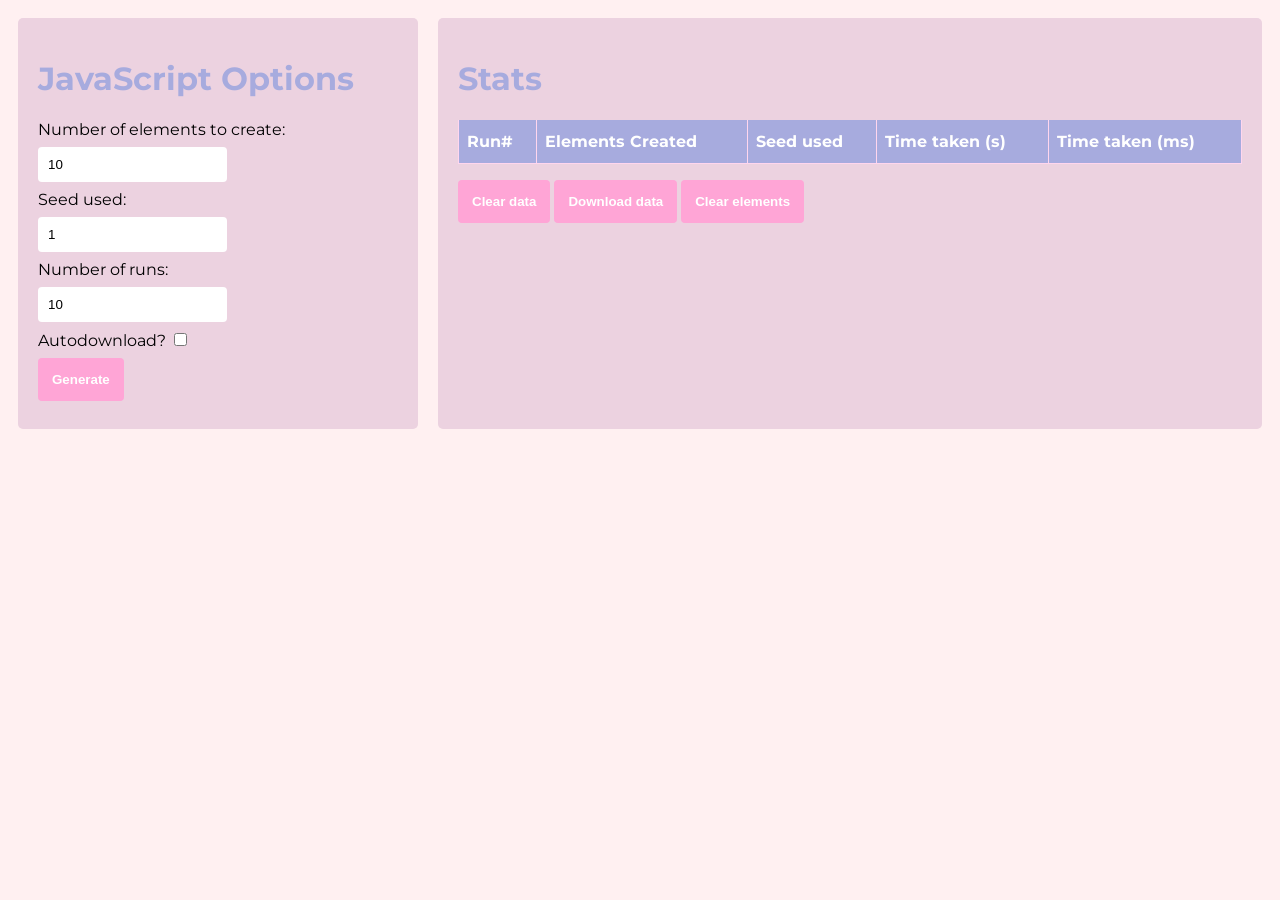
<file: js/index.html>
<!doctype html>
<html lang="SV">
	<head>
		<meta charset="utf-8"/>
		<title>JS Create Element</title>
    <link rel="preconnect" href="https://fonts.googleapis.com">
    <link rel="preconnect" href="https://fonts.gstatic.com" crossorigin>
    <link href="https://fonts.googleapis.com/css2?family=Montserrat:ital,wght@0,100..900;1,100..900&display=swap" rel="stylesheet">
    <link rel="stylesheet" href="../style.css">
    <script src="seededrandom.js" defer></script> <!-- Downloaded from https://github.com/LenaSYS/Random-Number-Generator/blob/master/seededrandom.js -->
    <script src="contextfreegrammar.js" defer></script> <!-- Downloaded from https://github.com/LenaSYS/ContextFreeLib/blob/master/js/contextfreegrammar.js -->
    <script src ="script.js" defer></script>
	</head>
	<body>
    <div id="config">
      
      <form method="get" id="element-options">
        <h1>JavaScript Options</h1>

        <div>
          <label for="numberOfElements">Number of elements to create:</label>
          <input type="number" name="numberOfElements" value="10"/>

          <label for="setSeed">Seed used:</label>
          <input id ="setSeed" type="number" name="seed" value="1"/>

          <label for="setRuns">Number of runs:</label>
          <input id ="setRuns" type="number" name="runs" value="10"/>

          <div>
            <label for="autoDownload">Autodownload?</label>
            <input id ="autoDownload" type="checkbox" name="autoDownload"/>
          </div>

          <button type="submit" id="submit-btn">Generate</button>
        </div>

      </form>

      <div id="stats">
        <h1>Stats</h1>

        <table id="stats-table">
           <thead>
            <tr>
              <th>Run#</th>
              <th>Elements Created</th>
              <th>Seed used</th>
              <th>Time taken (s)</th>
              <th>Time taken (ms)</th>
            </tr>
          </thead> 

          <tbody></tbody>
        </table>

        <button type="button" id="clear-data-btn">Clear data</button>
        <button type="button" id="download-data-btn">Download data</button>
        <button type="button" id="clear-elements-btn">Clear elements</button>


      </div>

    </div>

    <div id="cards"></div>
	</body>
</html>
</file>
<file: style.css>
:root {
  --light-bg-color: #FFF0F1;
  --medium-bg-color: #FFD6EE;
  --dark-bg-color: #FFA5D6;

  --light-accent-color: #ECD2E0;
  --medium-accent-color: #CED1F8;
  --dark-accent-color: #A7ABDE;

  --primary-font: Montserrat;
  --fallback-font: Arial;
}

#config {
  display: flex;
  flex-direction: row;

  & > div, form {margin: 10px;}

  & h1, h2 {color: var(--dark-accent-color);}
}

#stats {
  background-color: var(--light-accent-color);
  padding: 20px;
  box-sizing: border-box;
  border-radius: 5px;
  width: 100%;
}

#cards {
  display: flex;
  flex-direction: row;
  flex-wrap: wrap;
}

.content {
  background-color: var(--medium-bg-color);
  box-sizing: border-box;
  padding: 20px;
  margin: 10px;
  border-radius: 5px;
  width: fit-content;

  & > p {
    background-color: var(--light-bg-color);
    color: #FF66B9;
    border-radius: 5px;
    margin: 5px;
    padding: 10px;
    box-sizing: border-box;
    max-width: 350px;
    height: fit-content;
    font-weight: 500;
  }

  & > img {
    margin: 10px;
    border-radius: 5px;
  }

  & > h1, h2, h3, h4, h5, h6 {
  color: var(--dark-accent-color);
  }
}

body {
  background-color: var(--light-bg-color);
  font-family: var(--primary-font), var(--fallback-font);
}

button {
    background-color: var(--dark-bg-color);
    color: #fff;
    padding: 14px;
    margin: 8px 0;
    border: none;
    border-radius: 4px;
    cursor: pointer;
    font-weight: bold;
    transition: background-color 0.2s;
}

button:hover {
    background-color: #FF66B9;
}

form, #rust-version {
  display: flex;
  flex-direction: column;
  border-radius: 5px;
  background-color: var(--light-accent-color);
  padding: 20px;
  width: fit-content;
  min-width: 400px;
  box-sizing: border-box;
  max-width: 500px;

  & > div {
    display: flex;
    flex-direction: column;
    align-items: start;
  }

  & input[type=number] {
    padding: 10px;
    margin: 8px 0;
    border: 1px solid #ccc;
    border-radius: 4px;
    box-sizing: border-box;
    appearance: textfield;
    border: none;
  }
}

table {
  border-collapse: collapse;
  width: 100%;
  margin: 8px 0;

  & td, th {
    border: 1px solid var(--medium-bg-color);
    padding: 8px;
  }

  & th {
    padding-top: 12px;
    padding-bottom: 12px;
    text-align: left;
    background-color: var(--dark-accent-color);
    color: white;
    border-top: none;
  }

  & tr:nth-child(even) {background-color: var(--light-bg-color);}

  & tr:nth-child(odd) {background-color: #fff;}

  & tr:hover {background-color: #FCD4D7;}
}
</file>
